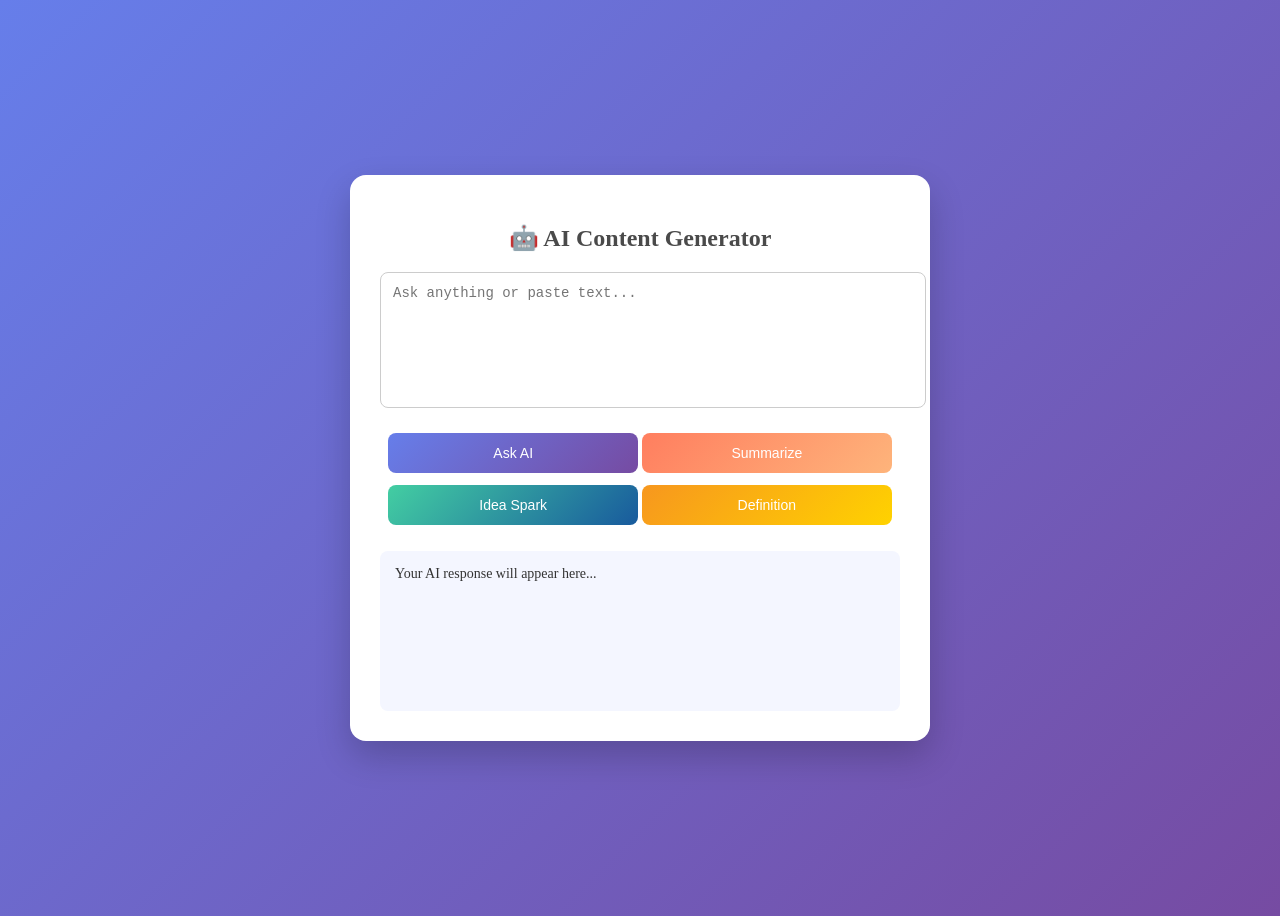
<file: index.html>
<!DOCTYPE html>
<html lang="en">
<head>
  <meta charset="UTF-8">
  <title>AI Content Generator</title>
  <link rel="stylesheet" href="ai.css">
</head>
<body>

<div class="container">
  <h2>🤖 AI Content Generator</h2>
  
  <textarea id="prompt" placeholder="Ask anything or paste text..."></textarea>

  <button id="generateBtn">Ask AI</button>
  <button id="summarizeBtn">Summarize</button>
  <button id="ideaBtn">Idea Spark</button>
  <button id="defineBtn">Definition</button>

  <div id="output">
    Your AI response will appear here...
  </div>
</div>
  
  <script src="ai.js"></script>
</body>
</html>
</file>
<file: ai.css>
phase4 css


* {
  margin: 0;
  padding: 0;
  box-sizing: border-box;
  font-family: "Segoe UI", Tahoma, sans-serif;
}

body {
  min-height: 100vh;
  background: linear-gradient(135deg, #667eea, #764ba2);
  display: flex;
  align-items: center;
  justify-content: center;
}

.container {
  background: #ffffff;
  width: 520px;   
  padding: 30px;
  border-radius: 16px;
  box-shadow: 0 15px 35px rgba(0, 0, 0, 0.2);
  text-align: center;
}

.container h2 {
  color: #4a4a4a;
  margin-bottom: 20px;
}


#prompt {
  width: 100%;
  height: 110px;
  padding: 12px;
  border-radius: 8px;
  border: 1px solid #ccc;
  margin-bottom: 15px;
  resize: none;
  font-size: 14px;
}

#prompt:focus {
  border-color: #667eea;
}

.button-group {
  display: flex;
  flex-wrap: wrap;
  justify-content: space-between;
}


button {
  width: 48%;
  padding: 12px;
  margin: 6px 0;
  border: none;
  border-radius: 8px;
  color: white;
  font-size: 14px;
  cursor: pointer;
  transition: 0.2s;
}


#generateBtn {
  background: linear-gradient(135deg, #667eea, #764ba2);
}

#summarizeBtn {
  background: linear-gradient(135deg, #ff7e5f, #feb47b);
}

#ideaBtn {
  background: linear-gradient(135deg, #43cea2, #185a9d);
}

#defineBtn {
  background: linear-gradient(135deg, #f7971e, #ffd200);
}


button:hover {
  transform: translateY(-2px);
  box-shadow: 0 8px 20px rgba(0, 0, 0, 0.2);
}


#output {
  margin-top: 20px;
  padding: 15px;
  background: #f4f6ff;
  border-radius: 8px;
  min-height: 130px;
  font-size: 14px;
  color: #333;
  text-align: left;
  overflow-y: auto;
  transition: all 0.3s ease;
}
</file>
